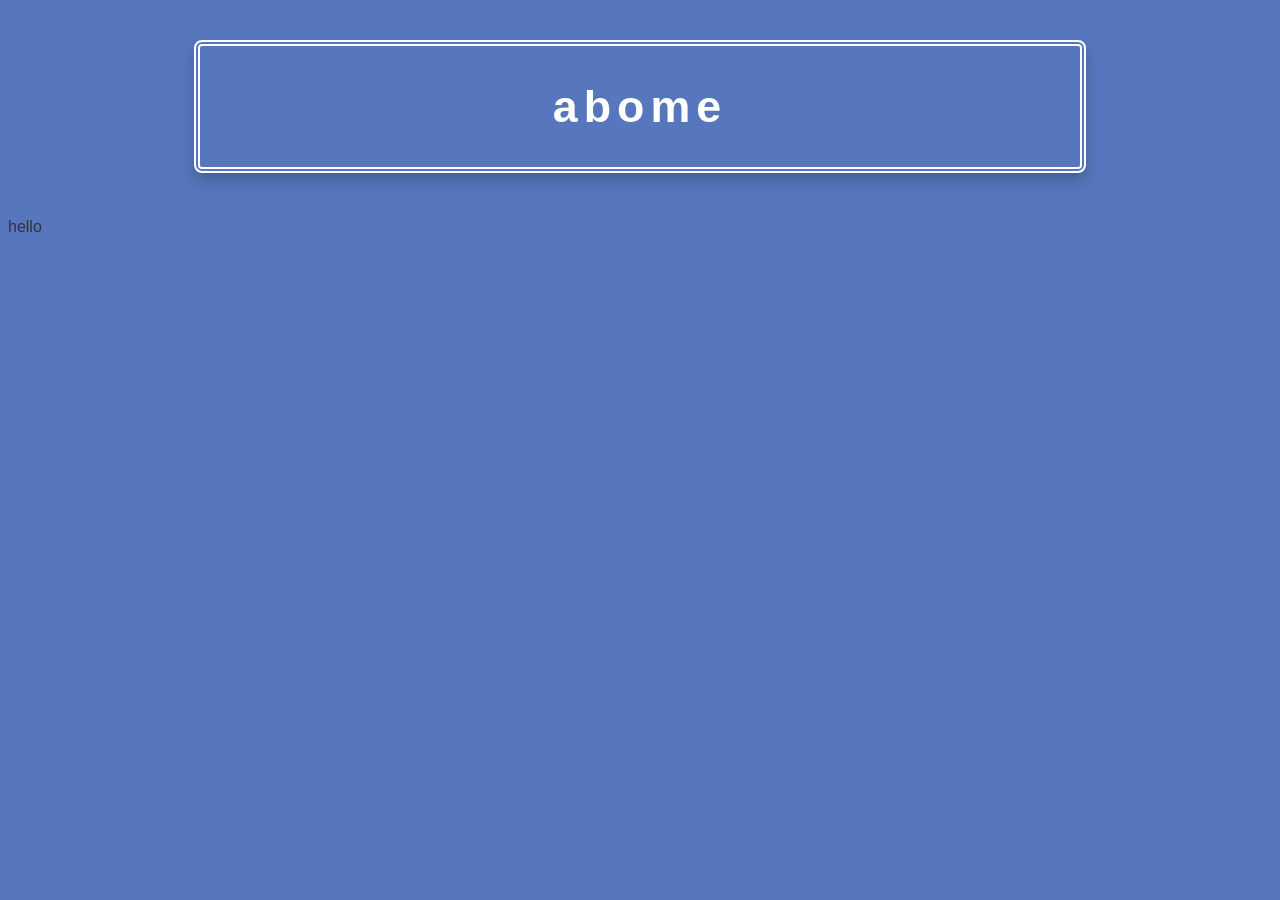
<file: abome.html>
<!DOCTYPE html>
<html lang="zh-Hant-TW">
<head>
    <meta charset="UTF-8">
    <meta name="viewport" content="width=device-width, initial-scale=1.0">
    <title>Document</title>
    <link href="style.css" rel="stylesheet">
</head>
<body>
    <h1>abome</h1>
    <p>hello</p>
</body>
</html>
</file>
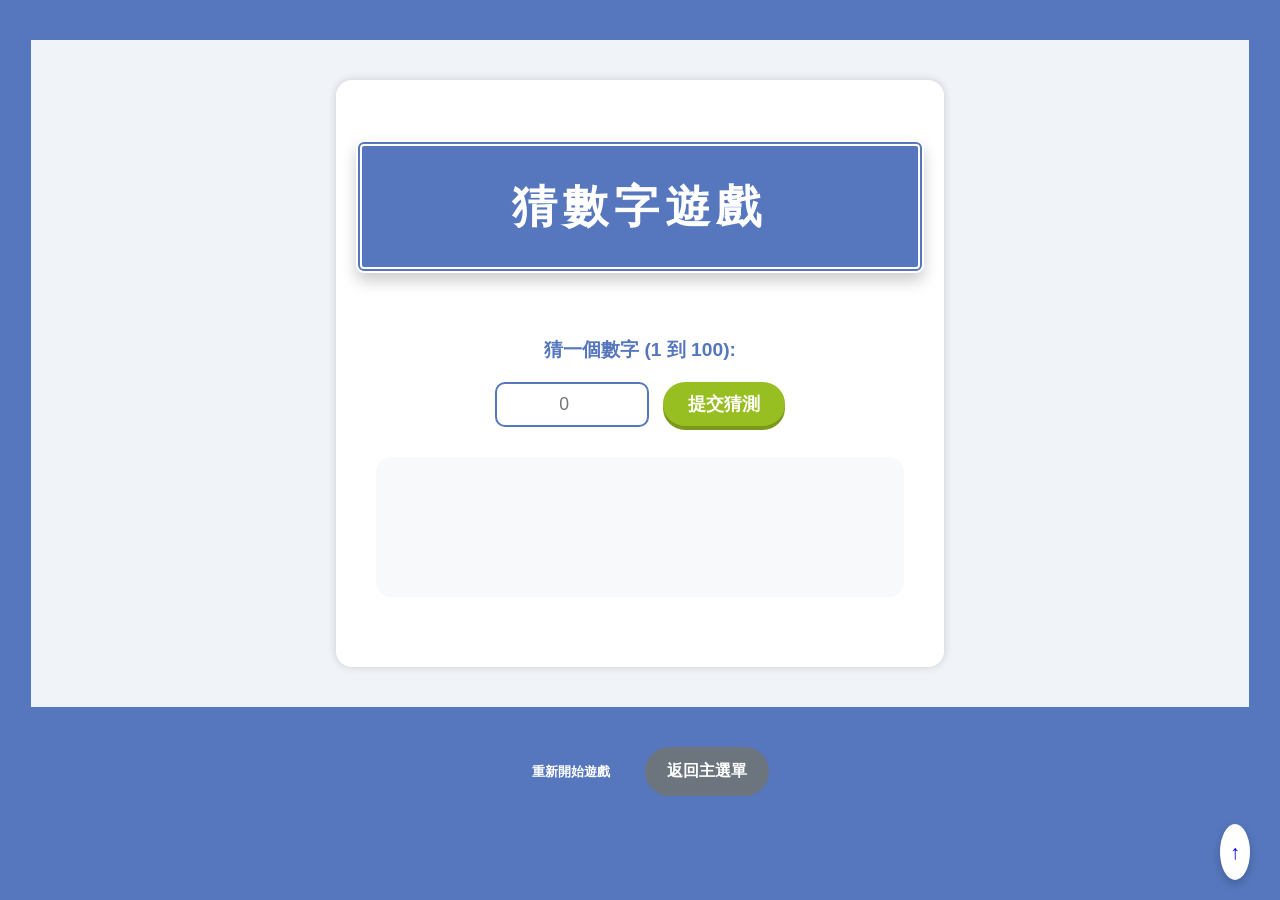
<file: guess.html>
<!DOCTYPE html>
<html lang="zh-Hant">
<head>
    <meta charset="UTF-8">
    <meta name="viewport" content="width=device-width, initial-scale=1.0">
    <title>猜數字遊戲</title>
    <link rel="stylesheet" href="style.css"> <script src="guess.js" defer></script>
</head>
<body>

<div id="wrap">
    <main class="game-container">
        <h1>猜數字遊戲</h1>
        
        <div class="game-content">
            <label for="guessField">猜一個數字 (1 到 100):</label>
            <div class="input-group">
                <input type="number" class="guessField" id="guessField" min="1" max="100" placeholder="0">
                <button class="guessSubmit">提交猜測</button>
            </div>

            <div class="result-area">
                <p class="guesses"></p>
                <div class="result"></div>
                <div class="count"></div>
            </div>
        </div>
    </main>
</div>

<div class="button-group">
    <button class="restartBtn">重新開始遊戲</button>
    <a href="index.html" class="backToMenu">返回主選單</a>
</div>

<a href="#" id="top">↑</a>
</body>
</html>
</file>
<file: style.css>
@import url('https://fonts.googleapis.com/css2?family=Kalam:wght@300;400;700&display=swap');
@import url('https://fonts.googleapis.com/css2?family=Alfa+Slab+One&family=Kalam:wght@300;400;700&display=swap');


/* 應用到全網頁 */
body {
  font-family: 'Noto Sans TC', sans-serif;
  line-height: 1.8;
  color: #333;
}

/* 讓 h1 標題變得很專業 */
h1 {
  /* 1. 字體設定 (使用思源黑體) */
  font-family: 'Noto Sans TC', sans-serif;
  font-weight: 900;       /* 最粗的字重 */
  font-size: 2.8rem;      /* 調整字體大小 */
  color: #ffffff;         /* 白色文字 */
  text-align: center;
  letter-spacing: 6px;    /* 增加字距讓標題更顯大氣 */
  
  /* 2. 背景與寬度 */
  background-color: #5677bd; /* 使用你原本的深藍色 */
  max-width: 800px;          /* 限制寬度，不會橫跨整個螢幕 */
  margin: 40px auto;         /* 垂直間距與置中 */
  padding: 20px 40px;        /* 內邊距，撐開背景空間 */
  
  /* 3. 學院風核心：白色雙線邊框 */
  border: 6px double #ffffff; /* double 是雙線，白色 */
  border-radius: 8px;         /* 稍微一點點圓角，看起來更精緻 */
  
  /* 4. 立體感陰影 */
  box-shadow: 0 8px 15px rgba(0, 0, 0, 0.2); 
  
  /* 5. 額外裝飾：讓邊框內外有一點層次感 */
  outline: 2px solid #5677bd; /* 在雙線外圍再包一層深色細線 */
  outline-offset: -12px;      /* 讓這條細線往內縮，形成內框效果 */
}

h2 {
  font-family: 'Noto Sans TC', sans-serif;
  font-weight: 700;
  letter-spacing: 1px;
}


h2 {
  color: #32a2e4; /* 較深的灰色文字 */
  font-size: 20px; /* 字體大小 */
  text-align: center ;
  line-height: 1; /* 1.6倍的行高，讓閱讀更舒適 */
  width: 80%; /* 寬度為外層容器的 80% */
  margin: 25px auto; /* 上下外邊距 20px，左右自動 (實現置中效果) */
  padding: 15px; /* 內邊距 15px */
  border: 5px dashed #5677bd; /* 1px 灰色虛線邊框 */
  border-radius: 20px; /* 8px 的圓角 */
  box-shadow: 0 10px 10px rgba(0,0,0,0.1); /* 加上淡淡的區塊陰影 */
}

#wrap{
display: flex;
  flex-wrap: wrap; /* 讓寬度不足時自動換行 */
  justify-content: center; /* 置中 */
  gap: 30px; /* 增加 main 與 aside 的間距 */
  width: 90%;
  max-width: 1200px;
  margin: 40px auto;
  padding: 40px;
  background-color: #f0f4f8; /* 稍微深一點點的背景襯托白色卡片 */
  border: none;
  }

#wrap1, #wrap2, #wrap3{
	a:link,a:visited{
	color:#FFFFFF;
	background-color:#98bf21;
	text-align:center;
	padding:6px;
	text-decoration:none;
	border-radius: 25px ;
    }
    a:hover,a:active{
	background-color:#7A991A;
	border-radius: 25px ;
    }
}

#wrap11, #wrap22, #wrap33 {
  display: flex;
  flex-wrap: wrap; /* 手機版會自動上下排 */
  justify-content: center;
  align-items: center;
  gap: 20px; /* 圖片與地圖的間距 */
  margin-bottom: 15px;
}

#wrap11 img, #wrap22 img, #wrap33 img {
  max-width: 100%;
  height: auto;
  border-radius: 10px;
}

body{
	background-color: #5677bd;
	background-repeat: repeat-x;
}

header{
  background-color: #e7e7e7;
  max-width: 1200px; /* 改用最大寬度 */
  width: 95%; 
  margin: 30px auto; 
  border-radius: 10px;
  overflow: hidden; /* 確保圓角效果 */
}

#top {
  position: fixed;
  bottom: 20px;
  right: 30px; /* 原本 900px 會跑到左邊去 */
  background: white;
  padding: 10px;
  border-radius: 50%;
  box-shadow: 0 4px 10px rgba(0,0,0,0.2);
  text-decoration: none;
  font-size: 20px;
  z-index: 100;
}


header nav ul {
  display: flex;
  justify-content: center;
  border-top: 2px solid #5677bd;
  border-bottom: 2px solid #5677bd;
  background-color: rgba(255, 255, 255, 0.42);
  padding: 12px 0px 10px;
}
header nav ul li {
  margin: 0 20px;
}
header nav ul li a {
  font-size: 22px;
  font-weight: bold;
  color: #5677bd;
}
header nav ul li a:hover {
  text-decoration: underline double;
}


main {
  flex-basis: 50%;
  background-color: #ffffff;
  border-radius: 16px;
  padding: 20px;
  box-shadow: 0px 0px 8px rgba(0,0,0,0.16);
}
aside {
  flex-basis: 30%;
}
aside nav {
  border-radius: 16px;
  background-color: #ffffff;
  box-shadow: 0px 0px 8px rgba(0,0,0,0.16);
  padding: 24px 28px;
  margin-bottom: 24px;
}
aside nav h2 {
  margin-bottom: 18px;
  font-size: 22px;
  font-weight: bold;
  color: #5677bd;
}
aside nav ul {
  font-size: 14px;
}


.game-container {
    text-align: center;
    max-width: 600px; /* 讓遊戲盒不要太寬，看起來較精緻 */
    margin: 0 auto;
}

.game-content {
    padding: 20px;
}

/* 提示文字 */
label {
    display: block;
    font-size: 1.2rem;
    font-weight: bold;
    color: #5677bd;
    margin-bottom: 15px;
}

/* 輸入框美化 */
.guessField {
    padding: 10px 15px;
    font-size: 1.1rem;
    border: 2px solid #5677bd;
    border-radius: 10px;
    width: 120px;
    text-align: center;
    outline: none;
    transition: 0.3s;
}

.guessField:focus {
    box-shadow: 0 0 8px rgba(86, 119, 189, 0.5);
    border-color: #32a2e4;
}

/* 提交按鈕樣式 (繼承你原本的綠色按鈕風格) */
.guessSubmit {
    background-color: #98bf21;
    color: white;
    border: none;
    padding: 10px 25px;
    font-size: 1.1rem;
    font-weight: bold;
    border-radius: 25px;
    cursor: pointer;
    transition: 0.3s;
    margin-left: 10px;
    box-shadow: 0 4px 0 #7A991A; /* 增加一點立體感 */
}

.guessSubmit:hover {
    background-color: #7A991A;
    transform: translateY(2px);
    box-shadow: 0 2px 0 #7A991A;
}

.guessSubmit:active {
    transform: translateY(4px);
    box-shadow: none;
}

/* 結果顯示區 */
.result-area {
    margin: 30px 0;
    padding: 20px;
    border-radius: 15px;
    background-color: #f8f9fa;
    min-height: 100px;
}

.guesses {
    font-size: 1rem;
    color: #666;
    letter-spacing: 1px;
}

.result {
    font-size: 1.5rem;
    font-weight: 900;
    margin: 10px 0;
}

.count {
    color: #5677bd;
    font-weight: bold;
}

/* 重新開始按鈕 (使用深藍色做區分) */
/* 修改這段 */
.restartBtn {
    background-color: #5677bd;
    color: white;
    border: none;
    padding: 8px 20px;
    border-radius: 20px;
    cursor: pointer;
    font-weight: bold;
    display: block; /* 改成 block 讓它顯示 */
    margin: 20px auto 0;
    transition: 0.3s;
}

.restartBtn:hover {
    background-color: #32a2e4;
}

/* 針對遊戲結果的顏色標籤 (可在 JS 中切換 class) */
.success { color: #28a745; }
.error { color: #dc3545; }

.button-group {
    display: flex;
    justify-content: center;
    gap: 15px; /* 按鈕之間的間距 */
    margin-top: 25px;
}

/* 返回主選單按鈕樣式 */
.backToMenu {
    display: inline-block;
    background-color: #6c757d; /* 使用灰色與綠色按鈕區隔 */
    color: white;
    text-decoration: none;
    padding: 8px 20px;
    font-size: 1rem;
    font-weight: bold;
    border-radius: 25px;
    transition: 0.3s;
    border: 2px solid transparent;
}

.backToMenu:hover {
    background-color: #5a6268;
    color: #ffffff;
    box-shadow: 0 4px 8px rgba(0,0,0,0.2);
    transform: translateY(-2px);
}

/* 確保重新開始按鈕在遊戲結束前不會擋住返回按鈕 */
.restartBtn {
    /* 如果你希望重新開始平時隱藏，請保留 display: none; */
    /* display: none; */ 
    margin: 0; /* 移除原本的 auto margin 以便在 flex 容器中對齊 */
}
</file>
